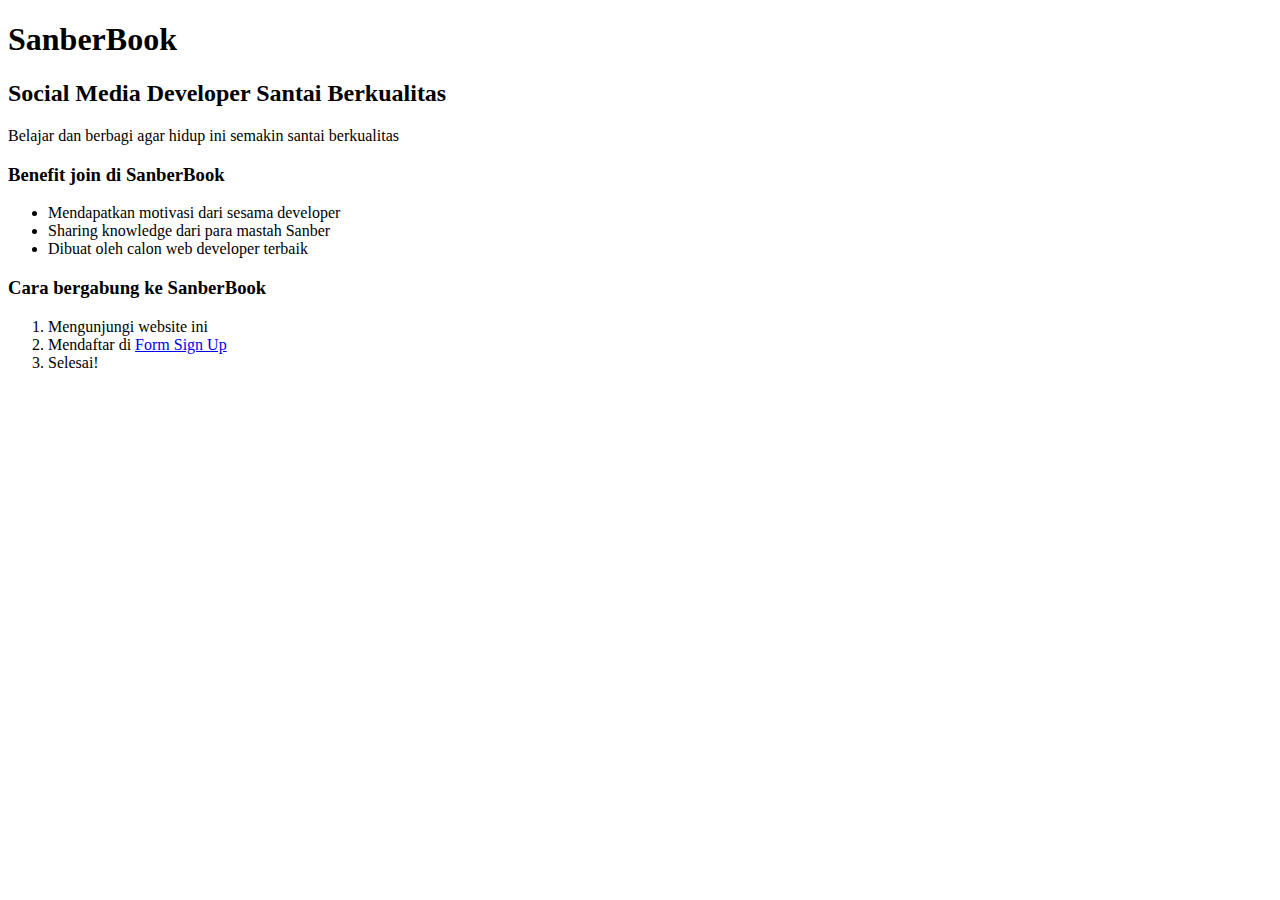
<file: week1/01-HTML Challenge/index.html>
<!DOCTYPE html>
<html lang="en">
<head>
    <meta charset="UTF-8">
    <meta name="viewport" content="width=device-width, initial-scale=1.0">
    <title>Week 1 | HTML Challenge</title>
</head>
<body>
    <h1>SanberBook</h1>
    <h2>Social Media Developer Santai Berkualitas</h2>
    <p>Belajar dan berbagi agar hidup ini semakin santai berkualitas</p>
    <h3>Benefit join di SanberBook</h3>
    <ul>
        <li>Mendapatkan motivasi dari sesama developer</li>
        <li>Sharing knowledge dari para mastah Sanber</li>
        <li>Dibuat oleh calon web developer terbaik</li>
    </ul>

    <h3>Cara bergabung ke SanberBook</h3>
    <ol>
        <li>Mengunjungi website ini</li>
        <li>Mendaftar di <a href="form.html">Form Sign Up</a></li>
        <li>Selesai!</li>
    </ol>
</body>
</html>
</file>
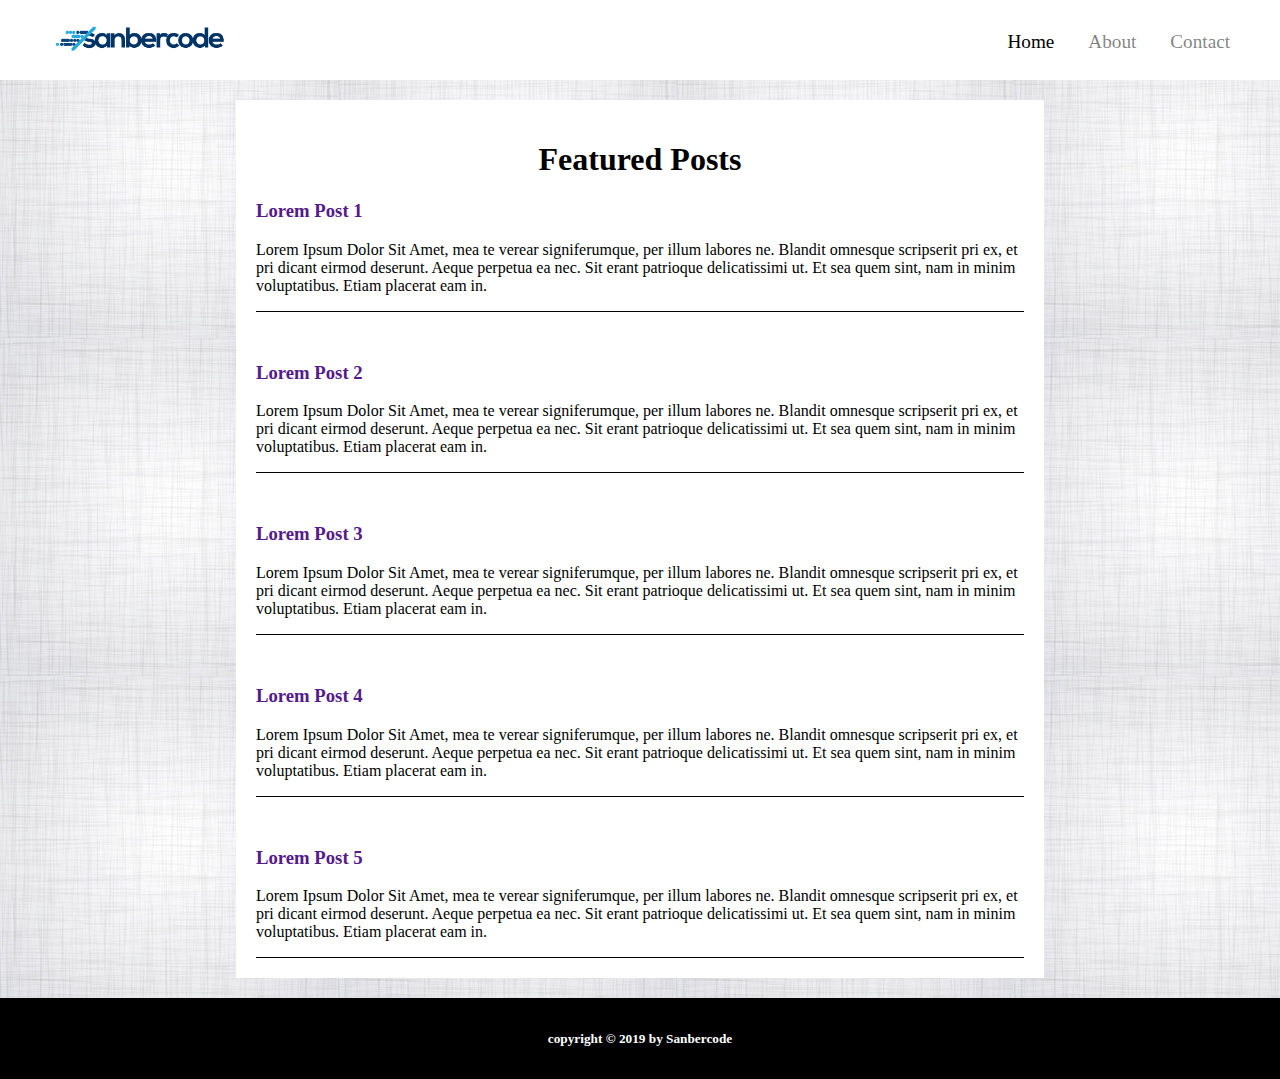
<file: week1/02-CSS Challenge/index.html>
<!DOCTYPE html>
  <head>
    <link href="public/css/style.css" rel="stylesheet" />
    <link href="https://fonts.googleapis.com/css?family=Slabo+27px" rel="stylesheet">
  </head>
  <body>
    <header>
      <img id="logo" src="public/img/logo.png" width="200px" />
      <nav>
        <ul>
          <a href="#"><li class="active">Home</li></a>
          <a href="#"><li>About</li></a>
          <a href="#"><li>Contact</li></a>
        </ul>
      </nav>
    </header>
    <section>
      <h1>Featured Posts</h1>
      <div id="article-list">
        <article>
          <a href=""><h3>Lorem Post 1</h3></a>
          <p>
            Lorem Ipsum Dolor Sit Amet, mea te verear signiferumque, per illum labores ne. Blandit omnesque scripserit pri ex, et pri dicant eirmod deserunt. Aeque perpetua ea nec. Sit erant patrioque delicatissimi ut. Et sea quem sint, nam in minim voluptatibus. Etiam placerat eam in.
          </p>
        </article>
        <article>
          <a href=""><h3>Lorem Post 2</h3></a>
          <p>
            Lorem Ipsum Dolor Sit Amet, mea te verear signiferumque, per illum labores ne. Blandit omnesque scripserit pri ex, et pri dicant eirmod deserunt. Aeque perpetua ea nec. Sit erant patrioque delicatissimi ut. Et sea quem sint, nam in minim voluptatibus. Etiam placerat eam in.
          </p>
        </article>
        <article>
          <a href=""><h3>Lorem Post 3</h3></a>
          <p>
            Lorem Ipsum Dolor Sit Amet, mea te verear signiferumque, per illum labores ne. Blandit omnesque scripserit pri ex, et pri dicant eirmod deserunt. Aeque perpetua ea nec. Sit erant patrioque delicatissimi ut. Et sea quem sint, nam in minim voluptatibus. Etiam placerat eam in.
          </p>
        </article>
        <article>
          <a href=""><h3>Lorem Post 4</h3></a>
          <p>
            Lorem Ipsum Dolor Sit Amet, mea te verear signiferumque, per illum labores ne. Blandit omnesque scripserit pri ex, et pri dicant eirmod deserunt. Aeque perpetua ea nec. Sit erant patrioque delicatissimi ut. Et sea quem sint, nam in minim voluptatibus. Etiam placerat eam in.
          </p>
        </article>
        <article>
          <a href=""><h3>Lorem Post 5</h3></a>
          <p>
            Lorem Ipsum Dolor Sit Amet, mea te verear signiferumque, per illum labores ne. Blandit omnesque scripserit pri ex, et pri dicant eirmod deserunt. Aeque perpetua ea nec. Sit erant patrioque delicatissimi ut. Et sea quem sint, nam in minim voluptatibus. Etiam placerat eam in.
          </p>
        </article>
      </div>
    </section>
    <footer>
      <h5>copyright &copy; 2019 by Sanbercode</h5>
    </footer>
  </body>
</html>
</file>
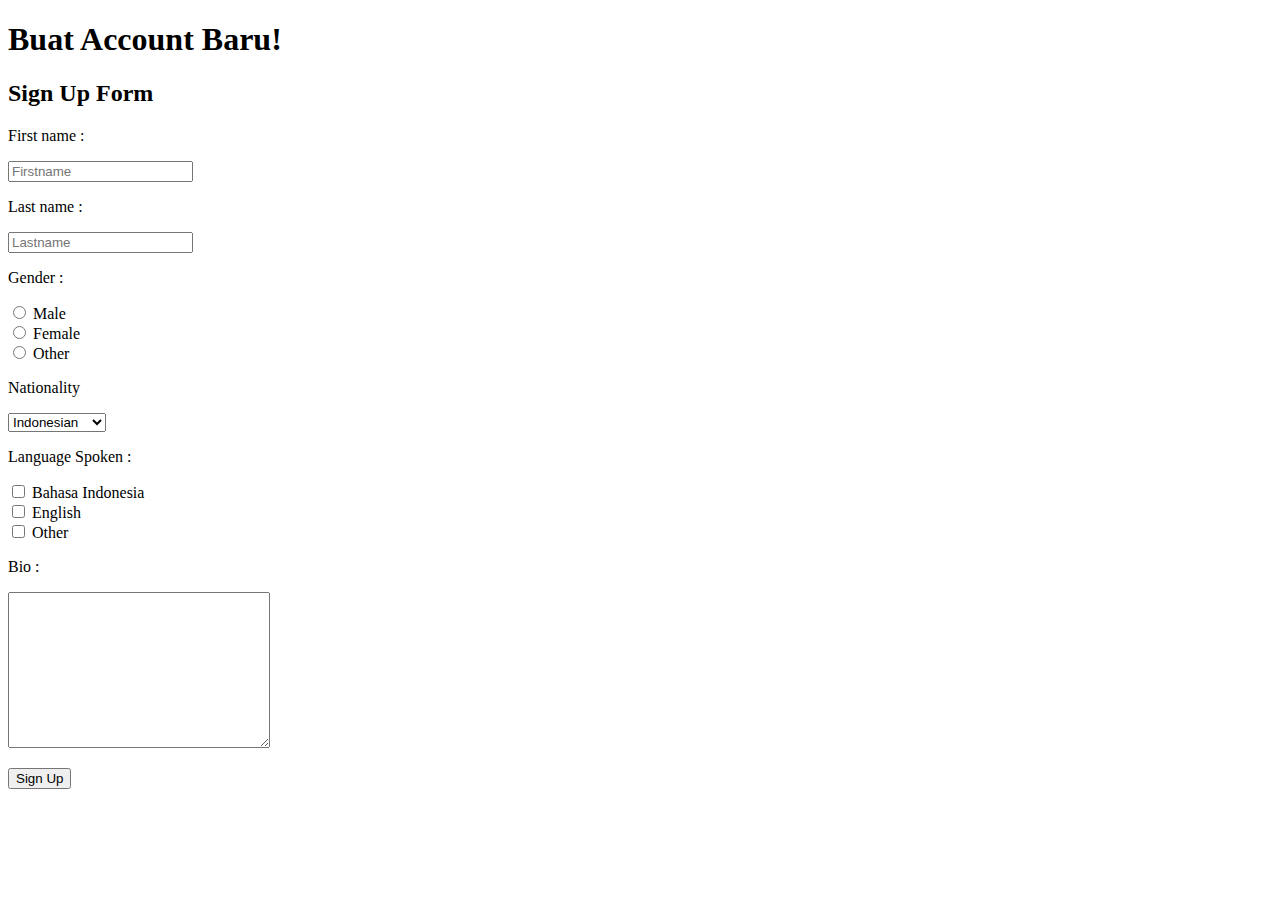
<file: week1/01-HTML Challenge/form.html>
<!DOCTYPE html>
<html lang="en">
<head>
    <meta charset="UTF-8">
    <meta name="viewport" content="width=device-width, initial-scale=1.0">
    <title>Week 1 | HTML Challenge</title>
</head>
<body>
    <h1>Buat Account Baru!</h1>
    <h2>Sign Up Form</h2>

    <form action="welcome.html" method="get">

        <p><label for="firstname">First name : </label></p>
        <p><input type="text" name="firstname" placeholder="Firstname" required></p>
        

        <p><label for="lastname">Last name : </label></p> 
        <p><input type="text" name="lastname" placeholder="Lastname" required></p>

        <p>Gender : </p>
        <input type="radio" name="gender" id="male" value="male">
        <label for="male">Male</label><br>
        <input type="radio" name="gender" id="female" value="female">
        <label for="female">Female</label><br>
        <input type="radio" name="gender" id="other" value="other">
        <label for="other">Other</label>
        <p></p>

        <p>Nationality</p>
        <select name="nationality">
            <option value="Indonesian">Indonesian</option>
            <option value="Malaysian">Malaysian</option>
            <option value="Singaporean">Singaporean</option>
            <option value="Australian">Australian</option>
        </select>
        <p></p>

        <p>Language Spoken : </p>
        <input type="checkbox" name="language1" value="id" id="language1">
        <label for="language1">Bahasa Indonesia</label><br>
        <input type="checkbox" name="language2" value="en" id="language2">
        <label for="language2">English</label><br>
        <input type="checkbox" name="language3" value="other" id="language3">
        <label for="language3">Other</label>
        <p></p>

        <p>Bio : </p>
        <textarea name="bio" cols="30" rows="10"></textarea>
        <p></p>

        <button type="submit">Sign Up</button>

    </form>

</body>
</html>
</file>
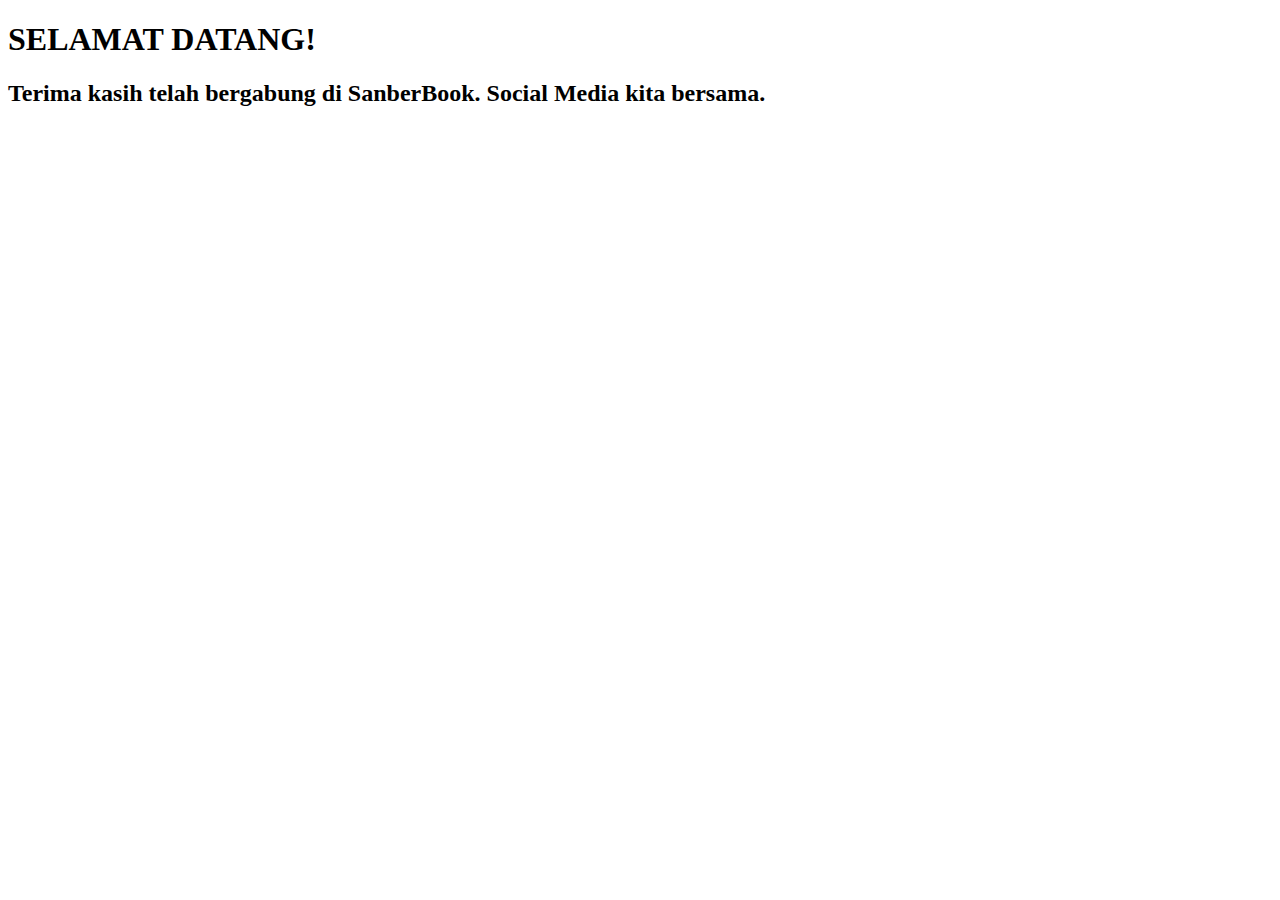
<file: week1/01-HTML Challenge/welcome.html>
<!DOCTYPE html>
<html lang="en">
<head>
    <meta charset="UTF-8">
    <meta name="viewport" content="width=device-width, initial-scale=1.0">
    <title>Week 1 | HTML Challenge</title>
</head>
<body>
    <h1>SELAMAT DATANG!</h1>
    <h2>Terima kasih telah bergabung di SanberBook. Social Media kita bersama.</h2>
</body>
</html>
</file>
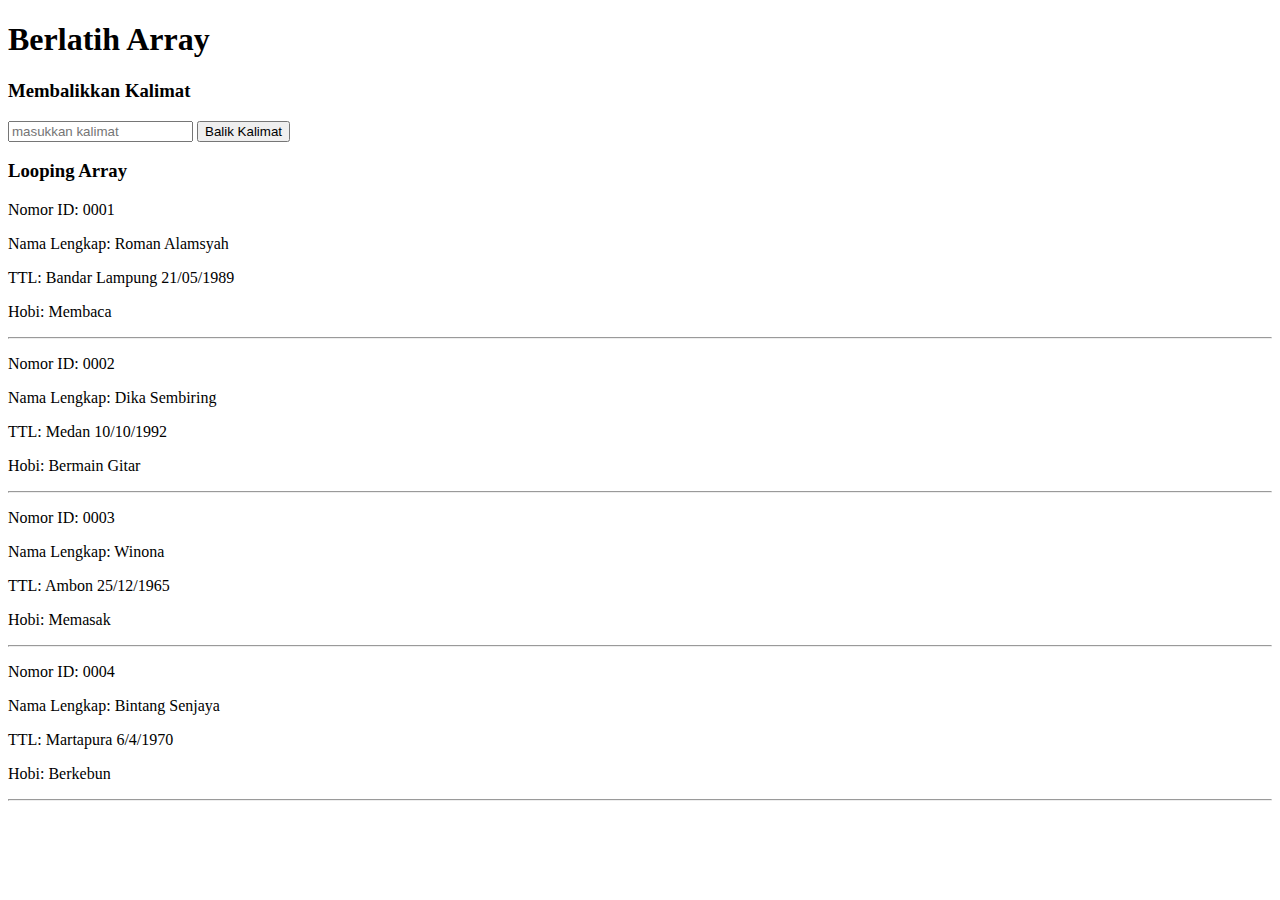
<file: week1/04-Javascript Challenge/array.html>
<!DOCTYPE html>
<html lang="en">
<head>
    <meta charset="UTF-8">
    <meta name="viewport" content="width=device-width, initial-scale=1.0">
    <meta http-equiv="X-UA-Compatible" content="ie=edge">
    <title>Array</title>
</head>
<body>

    <h1>Berlatih Array</h1>

    <h3>Membalikkan Kalimat</h3>
    <form action="#" id="balikString">
        <input type="text" id="word" placeholder="masukkan kalimat">
        <input type="submit" value="Balik Kalimat">
    </form>
    <div id="jawaban1" style="margin-top: 10px"></div>
    
    <h3>Looping Array</h3>
    <div id="jawaban2"></div>


    <script>
        /* 
            SOAL NO. 1 Balik Kalimat 
            Tipe data String dapat dilihat sebagai tipe data array. Kita dapat mengakses karakter-karakter pada sebuah string seperti mengakses elemen pada array.
            Buatlah sebuah fungsi dengan nama balikString(). Fungsi ini akan menerima argumen sebuah string dan mengembalikan kebalikannya.
            
            Catatan: TIDAK Boleh menggunakan reverse, wajib dengan looping!

            Contoh: 
            balikString("abduh coding") 
            akan memberikan output: "gnidoc hudba"

            Hint: Gunakan properti length dari string untuk mencari tahu panjang string
        */
        // Code Kamu di sini
        function balikString(word){
            let reverseString = ''  
            for(var i = word.length-1; i >= 0; i--){
                reverseString += word[i]
            }
            return reverseString
        }
        
        // Driver Code, jangan diganggu!
        var formBalikString = document.getElementById("balikString")
        formBalikString.addEventListener("submit", function(e) {
            e.preventDefault()
            var word = document.getElementById("word").value
            var reverseWord = balikString(word)

            document.getElementById("jawaban1").innerHTML = reverseWord
        })

        
        
        /* 
            SOAL NO. 2 LOOPING PADA ARRAY
            Buatlah sebuah fungsi dengan nama dataHandling() dengan sebuah parameter untuk menerima argumen. Argumen yang akan diterima adalah sebuah array yang berisi beberapa array sejumlah n. Contoh input dapat dilihat dibawah:

            var input = [
                ["0001", "Roman Alamsyah", "Bandar Lampung", "21/05/1989", "Membaca"],
                ["0002", "Dika Sembiring", "Medan", "10/10/1992", "Bermain Gitar"],
                ["0003", "Winona", "Ambon", "25/12/1965", "Memasak"],
                ["0004", "Bintang Senjaya", "Martapura", "6/4/1970", "Berkebun"]
            ]

            Tugas kamu adalah mengimplementasikan fungsi dataHandling agar dapat menampilkan data-data pada dari argumen seperti di bawah ini:

            Nomor ID:  0001
            Nama Lengkap:  Roman Alamsyah
            TTL:  Bandar Lampung 21/05/1989
            Hobi:  Membaca

            Nomor ID:  0002
            Nama Lengkap:  Dika Sembiring
            TTL:  Medan 10/10/1992
            Hobi:  Bermain Gitar

            Nomor ID:  0003
            Nama Lengkap:  Winona
            TTL:  Ambon 25/12/1965
            Hobi:  Memasak

            Nomor ID:  0004
            Nama Lengkap:  Bintang Senjaya
            TTL:  Martapura 6/4/1970
            Hobi:  Berkebun

        */

        var input = [
                ["0001", "Roman Alamsyah", "Bandar Lampung", "21/05/1989", "Membaca"],
                ["0002", "Dika Sembiring", "Medan", "10/10/1992", "Bermain Gitar"],
                ["0003", "Winona", "Ambon", "25/12/1965", "Memasak"],
                ["0004", "Bintang Senjaya", "Martapura", "6/4/1970", "Berkebun"]
            ]
        
        // Code kamu di sini, lakukan looping terhadap input di atas
        function dataHandling(data){
            let result = ''
            for (let i = 0; i < data.length; i++) {
                result += `
                <p> Nomor ID:  ${data[i][0]}</p>
                <p> Nama Lengkap:  ${data[i][1]}</p>
                <p> TTL:  ${data[i][2]} ${data[i][3]}</p>
                <p> Hobi:  ${data[i][4]}</p>
                <p></p>
                <hr>
                `
            }
            return result
        }

        
        var jawaban2 = dataHandling(input)// =  Isikan outputnya di sini

        document.getElementById("jawaban2").innerHTML = jawaban2  

    </script>
    
</body>
</html>
</file>
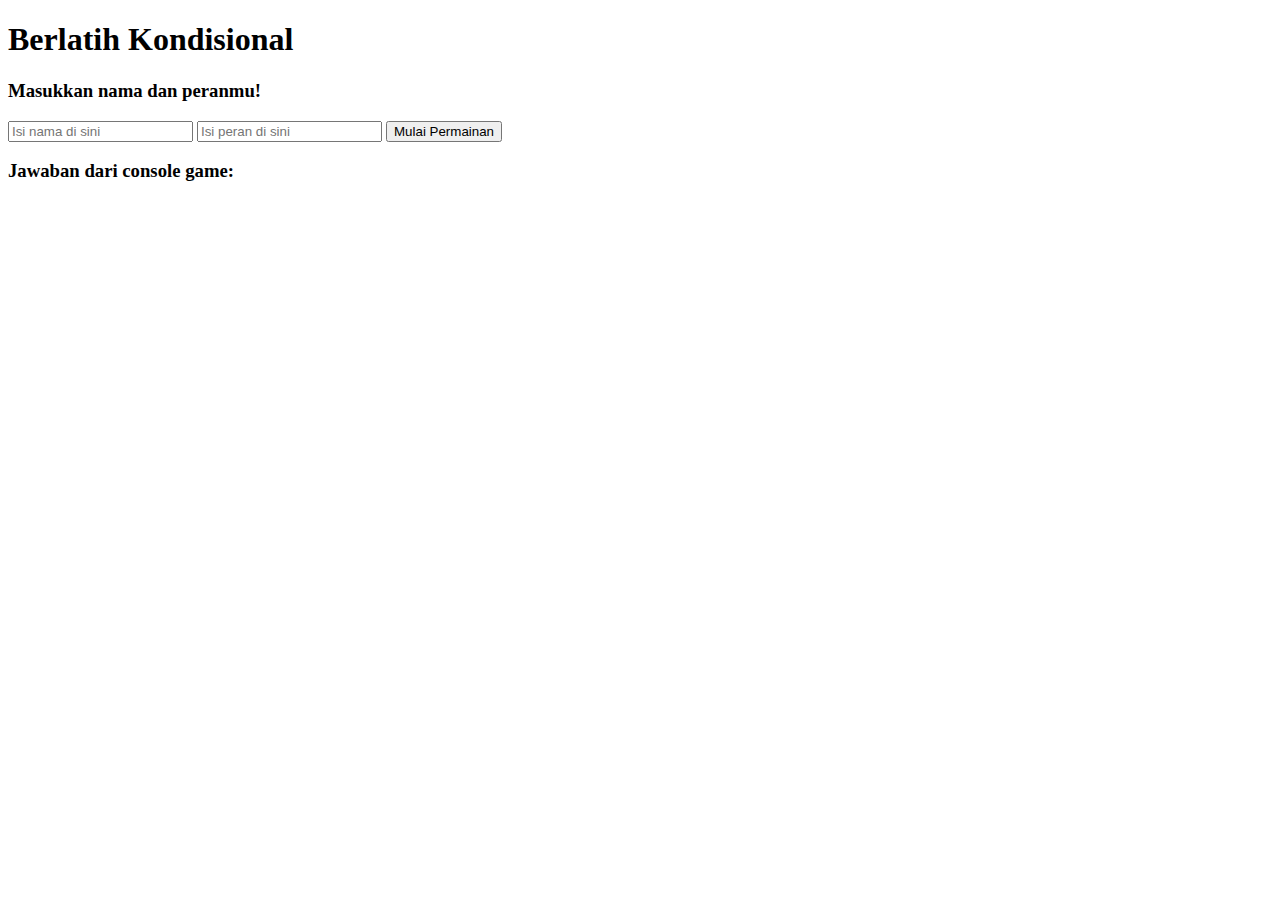
<file: week1/04-Javascript Challenge/conditional.html>
<!DOCTYPE html>
<html lang="en">
<head>
    <meta charset="UTF-8">
    <meta name="viewport" content="width=device-width, initial-scale=1.0">
    <meta http-equiv="X-UA-Compatible" content="ie=edge">
    <title>Conditional HTML</title>
</head>
<body>
    <h1>Berlatih Kondisional</h1>
    
    <h3>Masukkan nama dan peranmu!</h3>
    <form action="#" id="formConditional">
        <input type="text" id="name" placeholder="Isi nama di sini">
        <input type="text" id="role" placeholder="Isi peran di sini">
        <input type="submit" value="Mulai Permainan">
    </form>

    <h3>Jawaban dari console game: </h3>
    <div id="jawaban">

    </div>
</body>

<script>

    var form = document.getElementById("formConditional")
    var jawaban = document.getElementById("jawaban")

    form.addEventListener("submit", function(e) {
        e.preventDefault()

        /* 
            ATURAN PERMAINAN 
            // Output untuk Input nama = '' dan peran = ''
            // => "Nama harus diisi!"
    
            //Output untuk Input nama = 'Mikael' dan peran = ''
            // => "Halo Mikael, Pilih peranmu untuk memulai game!"
    
            //Output untuk Input nama = 'Nina' dan peran 'Penyihir'
            // => "Selamat datang di Dunia Werewolf, Nina"
            // => "Halo Penyihir Nina, kamu dapat melihat siapa yang menjadi Werewolf!"
    
            //Output untuk Input nama = 'Danu' dan peran 'Werewolf'
            // => "Selamat datang di Dunia Werewolf, Danu"
            // "Halo Werewolf Danu, kamu dapat memilih siapa untuk dimakan malam ini!"
    
            //Output untuk Input nama = 'Zero' dan peran 'Rakjel'
            // => "Selamat datang di Dunia Werewolf, Zero"
            // => "Halo Rakjel Zero, Kamu menjadi rakyat jelata "
    
            PETUNJUK MENGERJAKAN
            1. Buat Kondisional agar output dari konsol sesuai yang diharapkan
            2. masukkan lah jawaban dari kondisi yang diberikan oleh User ke dalam variabel jawabanKonsol
        */

        // Tuliskan Code kamu di sini
        var name = document.getElementById("name").value
        var role = document.getElementById("role").value       
        // buatlah kondisional berdasarkan dua variabel di atas yaitu name dan role, ketentuannya dapat dibaca di atas
        let check = ''
        if(name === '' && role === '')
            check = "Nama harus diisi!"
        else if(name != ''){
            if(role === '')
                check = `Halo ${name}, Pilih peranmu untuk memulai game!`
            else{
                check = `Selamat datang di Dunia Werewolf, ${name} <br>`;
                if(role === 'Penyihir')
                    check += `Halo Penyihir ${name}, kamu dapat melihat siapa yang menjadi Werewolf!`
                else if(role === 'Werewolf')
                    check += `Halo Werewolf ${name}, kamu dapat memilih siapa untuk dimakan malam ini!`
                else if(role === 'Rakjel')
                    check += `Halo Rakjel ${name}, Kamu menjadi rakyat jelata`
                else
                    check += 'Pilih peranmu yang sesuai untuk memulai game!'
            }
        }

        var jawabanKonsol = check// = jawaban dari kondisional di-assign di sini
        // Code Sampai sini

        jawaban.innerHTML = jawabanKonsol
    })
        

</script>
</html>
</file>
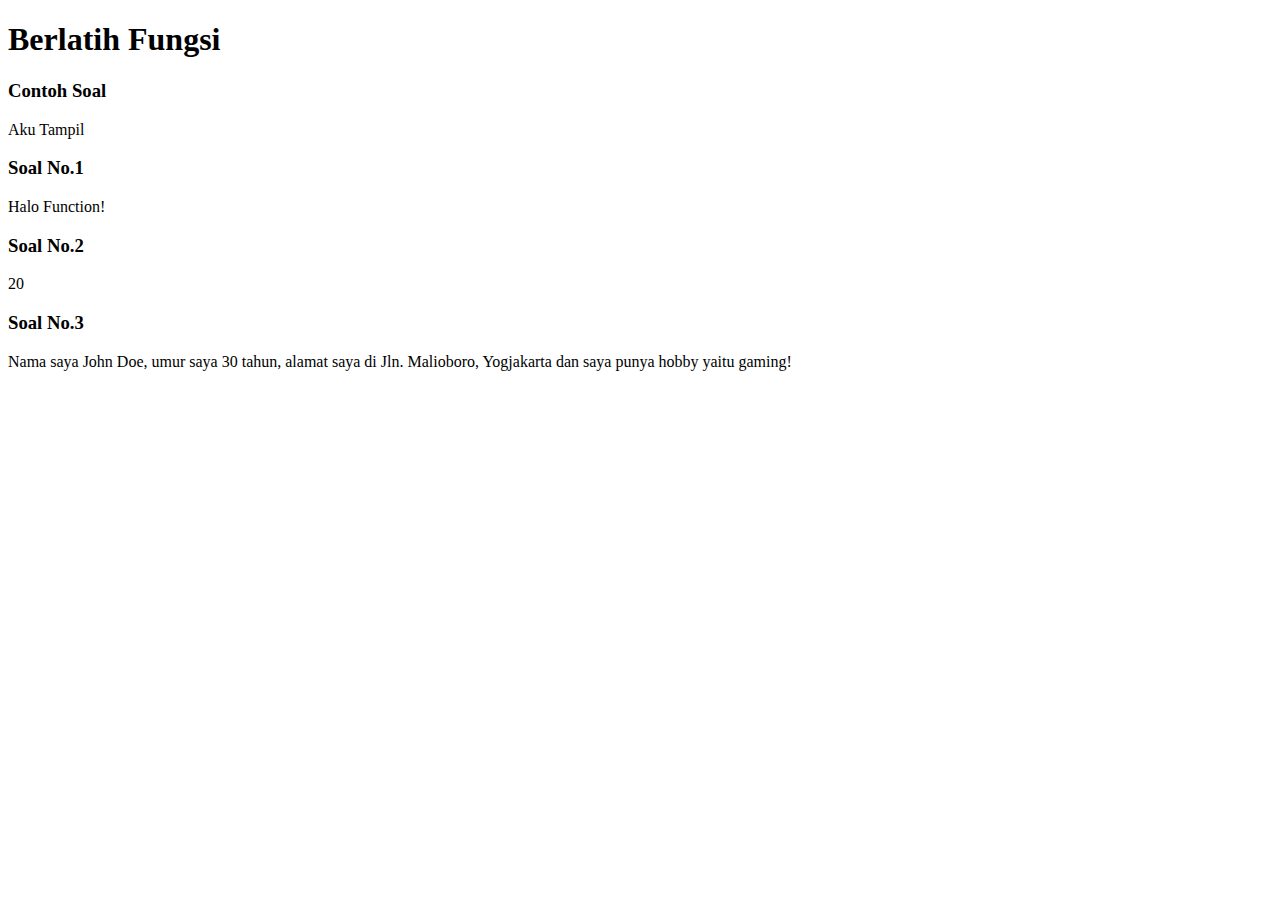
<file: week1/04-Javascript Challenge/function.html>
<!DOCTYPE html>
<html lang="en">
<head>
    <meta charset="UTF-8">
    <meta name="viewport" content="width=device-width, initial-scale=1.0">
    <meta http-equiv="X-UA-Compatible" content="ie=edge">
    <title>Function</title>
</head>
<body>
    <h1>Berlatih Fungsi</h1>

    <h3>Contoh Soal</h3>
    <div id="contohJawaban">

    </div>

    <h3>Soal No.1</h3>
    <div id="jawaban1">

    </div>

    <h3>Soal No.2</h3>
    <div id="jawaban2">

    </div>

    <h3>Soal No.3</h3>
    <div id="jawaban3">

    </div>

    <script>

        // CONTOH
        // Kamu diminta untuk membuat fungsi bernama tampilkan() untuk menampilkan "Aku Tampil" pada halaman html. 

        // Jawaban CONTOH
        function tampilkan() {
            document.getElementById("contohJawaban").innerHTML = "Aku Tampil"
        }

        //Jalankan function 
        tampilkan()

        // Soal No. 1 Fungsi Teriak
        /* 
            Buatlah sebuah fungsi bernama teriak(), yang mengembalikan nilai berupa "Halo Function!", yang kemudian akan ditampilkan di halaman html.
            Tampilkan dengan cara document.getElementById("jawaban1").innerHTML seperti di CONTOH.
        */

        
        function teriak() {
            // Tulis Code mulai di sini
            document.getElementById("jawaban1").innerHTML = "Halo Function!"
            // Tampilkan dengan cara document.getElementById("jawaban1").innerHTML seperti di CONTOH.
        }
        
        // Jalankan function teriak
        teriak()

        // Soal No. 2 Fungsi Kalikan
        /* 
            Buatlah sebuah fungsi bernama kalikan(), yang mengembalikan nilai berupa hasil kali dari dua parameter yang dikirim.
            CONTOH OUTPUT: 
            kalikan(5, 4) akan memberikan output 20
            Tampilkan jawaban dengan cara document.getElementById("jawaban2").innerHTML seperti di CONTOH
        */

        
        function kalikan(num1, num2) {
            // Code kamu mulai dari sini
            let result = num1 * num2
            document.getElementById("jawaban2").innerHTML = result
            // Tampilkan jawaban dengan cara document.getElementById("jawaban2").innerHTML seperti di CONTOH
        }
        


        // Jalankan function kalikan
        kalikan(5, 4)

        // Soal No. 3 Fungsi buatKalimat
        /* 
            Buatlah sebuah fungsi bernama buatKalimat(), yang akan memproses seluruh parameter yang diinput menjadi satu kalimat berikut: "Nama saya [Name], umur saya [Age] tahun, alamat saya di [Address], dan saya punya hobby yaitu [hobby]!"

            CONTOH: 
            var name = "Agus";
            var age = 30;
            var address = "Jln. Malioboro, Yogjakarta";
            var hobby = "gaming";

            var kalimatBaru = buatKalimat(name,age,address,hobby);
            Akan menampilkan : 
            "Nama saya Agus, umur saya 30 tahun, alamat saya di Jln. Malioboro, Yogjakarta, dan saya punya hobby yaitu gaming!"
            Tampilkan dengan cara document.getElementById("jawaban3").innerHTML seperti di CONTOH
        */
    
        function buatKalimat(nama, umur, alamat, hobi) {
            // Code kamu mulai dari sini
            document.getElementById("jawaban3").innerHTML = `Nama saya ${nama}, umur saya ${umur} tahun, alamat saya di ${alamat} dan saya punya hobby yaitu ${hobby}!`
            // Tampilkan dengan cara document.getElementById("jawaban3").innerHTML seperti di CONTOH.
        }


        // Jalankan function buatKalimat
        var name = "John Doe";
        var age = 30;
        var address = "Jln. Malioboro, Yogjakarta";
        var hobby = "gaming";
        buatKalimat(name, age, address, hobby);
    </script>
</body>


</html>
</file>
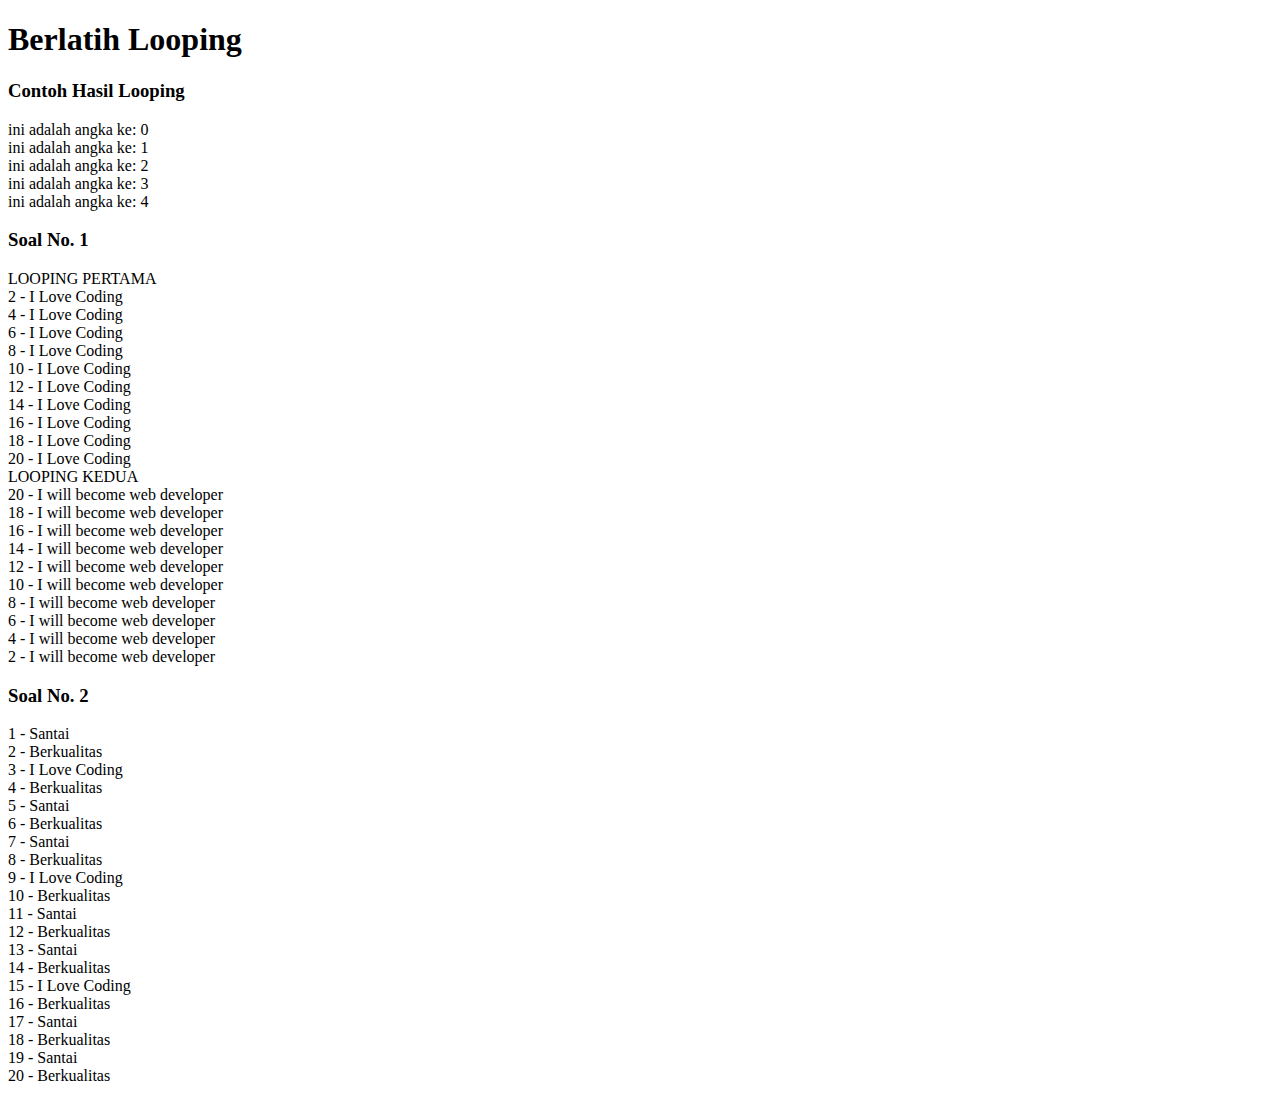
<file: week1/04-Javascript Challenge/looping.html>
<!DOCTYPE html>
<html lang="en">
<head>
    <meta charset="UTF-8">
    <meta name="viewport" content="width=device-width, initial-scale=1.0">
    <meta http-equiv="X-UA-Compatible" content="ie=edge">
    <title>Looping</title>

</head>
<body>
    <h1>Berlatih Looping</h1>
    <h3>Contoh Hasil Looping</h3>
    <div id="example">

    </div>
    <h3>Soal No. 1</h3>
    <div id="jawaban1">

    </div>
    <h3>Soal No. 2</h3>
    <div id="jawaban2"></div>


    <script>
        // Contoh untuk melakukan looping dengan for
        var jawabanContoh = ""
        for (var i = 0; i < 5; i++) {
            jawabanContoh += "ini adalah angka ke: " + [i] + "<br>"
        }
        
        // Driver Code
        document.getElementById("example").innerHTML = jawabanContoh
    
    
        // Soal No. 1 Looping menggunakan While
        /* 
            Pada tugas ini kamu diminta untuk melakukan looping dalam JavaScript dengan menggunakan syntax while. Untuk membuat tantangan ini lebih menarik, kamu juga diminta untuk membuat suatu looping yang menghitung maju dan menghitung mundur. Jangan lupa tampilkan di console juga judul 'LOOPING PERTAMA' dan 'LOOPING KEDUA'." 
    
            OUTPUT :
    
            LOOPING PERTAMA
            2 - I love coding
            4 - I love coding
            6 - I love coding
            8 - I love coding
            10 - I love coding
            12 - I love coding
            14 - I love coding
            16 - I love coding
            18 - I love coding
            20 - I love coding
            LOOPING KEDUA
            20 - I will become web developer
            18 - I will become web developer                                                                              
            16 - I will become web developer
            14 - I will become web developer
            12 - I will become web developer
            10 - I will become web developer
            8 - I will become web developer
            6 - I will become web developer
            4 - I will become web developer
            2 - I will become web developer
        */
        var jawaban1 = ""
        // Code kamu di sini, lakukan looping dengan while
        i = 2
        let turn = false
        do{
            if(i < 22 && !turn){
                if(i===2){
                    jawaban1 += 'LOOPING PERTAMA<br>'
                    console.log('LOOPING PERTAMA')
                }
                jawaban1 += `${i} - I Love Coding<br>`
                console.log(`${i} - I Love Coding<br>`)
                i+=2
            }
            else{
                i-=2
                turn = true;

                if(i===20){
                    jawaban1 += 'LOOPING KEDUA<br>'
                    console.log('LOOPING KEDUA')
                }
                jawaban1 += `${i} - I will become web developer<br>`
                console.log(`${i} - I will become web developer<br>`)
            }
        } while(i > 2)
    
        // Driver Code, Jangan diganggu !
        document.getElementById("jawaban1").innerHTML = jawaban1
    
        // Soal No. 2
        /* 
            Pada tugas ini kamu diminta untuk melakukan looping dalam JavaScript dengan menggunakan syntax for. Untuk membuat tantangan ini lebih menarik, kamu juga diminta untuk memenuhi syarat tertentu yaitu: 
    
            SYARAT: 
            A. Jika angka ganjil maka tampilkan Santai
            B. Jika angka genap maka tampilkan Berkualitas
            C. Jika angka yang sedang ditampilkan adalah kelipatan 3 DAN angka ganjil maka tampilkan I Love Coding. 
    
            OUTPUT 
            1 - Santai
            2 - Berkualitas
            3 - I Love Coding 
            4 - Berkualitas
            5 - Santai
            6 - Berkualitas
            7 - Santai
            8 - Berkualitas
            9 - I Love Coding
            10 - Berkualitas
            11 - Santai
            12 - Berkualitas
            13 - Santai
            14 - Berkualitas
            15 - I Love Coding
            16 - Berkualitas
            17 - Santai
            18 - Berkualitas
            19 - Santai
            20 - Berkualitas
        */      
    
        var jawaban2 = ""
        // Code kamu di sini, lakukan looping dengan syntax for

        function cekGanjil(num){
            return num % 2 === 1 ? true : false
        }

        function cekGenap(num){
            return num % 2 === 0 ? true : false
        }

        function cekKelipatan3(num){
            return num % 3 === 0 ? true : false
        }
        
        for(i = 1; i <= 20; i++){
            if(cekGanjil(i)){
                if(!cekKelipatan3(i))
                    jawaban2 += `${i} - Santai<br>`
                else
                    jawaban2 += `${i} - I Love Coding<br>`
            }
            else if(cekGenap(i))
                jawaban2 += `${i} - Berkualitas<br>`
        }
    
        document.getElementById("jawaban2").innerHTML = jawaban2
    
    </script>
</body>

</html>
</file>
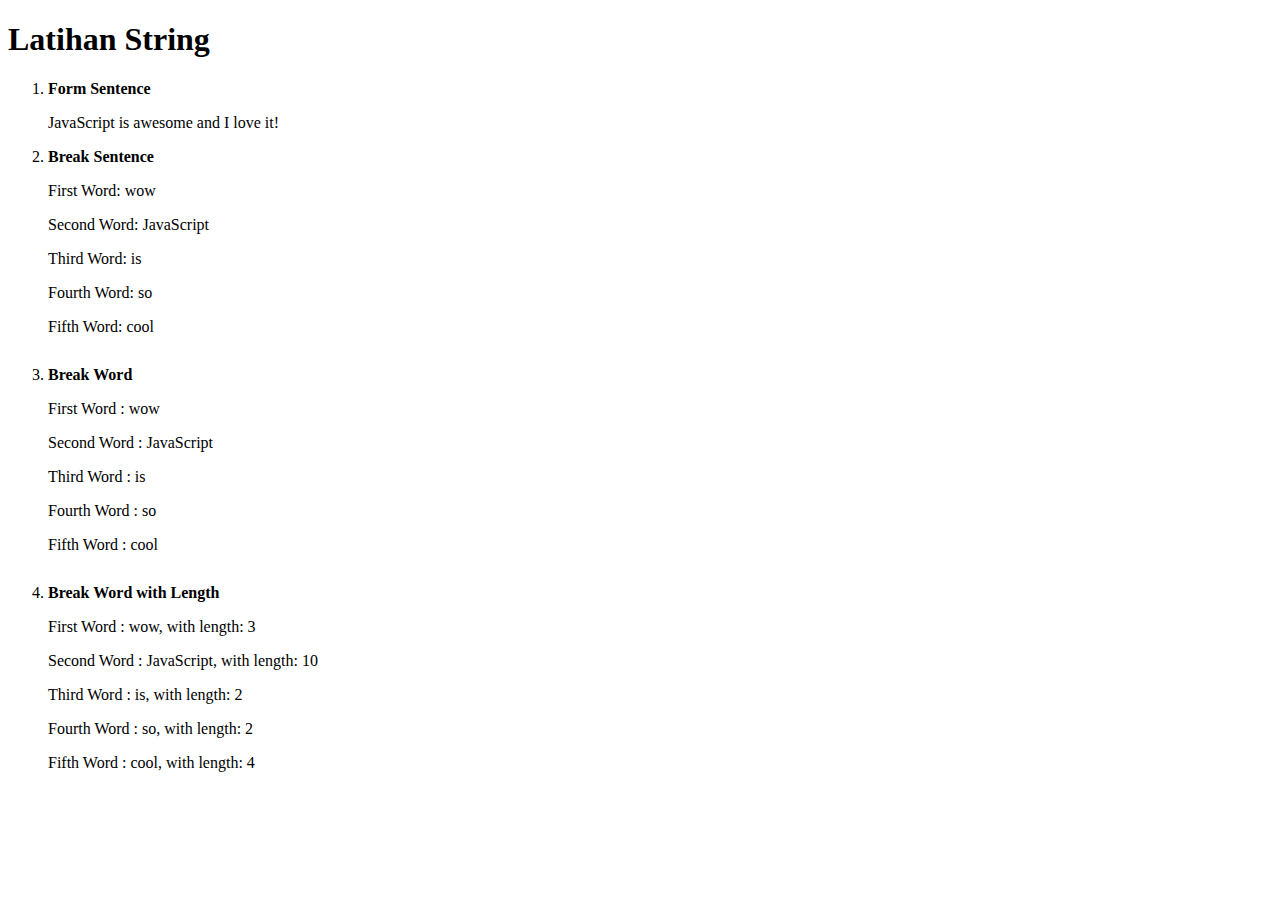
<file: week1/04-Javascript Challenge/string.html>
<!DOCTYPE html>

<html lang="en">
    <head>
        <meta charset="UTF-8">
        <meta name="viewport" content="width=device-width, initial-scale=1.0">
        <meta http-equiv="X-UA-Compatible" content="ie=edge">
        <title>String Exercises</title>
        <style>
            li {
                margin-bottom: 30px;
            }

            label {
                font-weight: bold;
            }

        
        </style>
    </head>
    <body>
        <h1>Latihan String</h1>
        <ol>
            
            <li  style="margin-bottom: 10px;">
                <label for="formSentence"> Form Sentence</label>
                <p id="formSentence"></p>
            </li>
            <li>
                <label for="breakSentence" >Break Sentence</label>
                <p id="firstWord"></p> 
                <p id="secondWord"></p> 
                <p id="thirdWord"></p> 
                <p id="fourthWord"></p> 
                <p id="fifthWord"></p> 
            </li>
            <li id="breakWord">
                <label for="breakWord" >Break Word</label>
                <p id="firstWord3"></p> 
                <p id="secondWord3"></p> 
                <p id="thirdWord3"></p> 
                <p id="fourthWord3"></p> 
                <p id="fifthWord3"></p> 
            </li>
            <li id="breakWordWithLength">
                <label for="breakWordWithLength">Break Word with Length</label>
                <p id="firstWord4"></p> 
                <p id="secondWord4"></p> 
                <p id="thirdWord4"></p> 
                <p id="fourthWord4"></p> 
                <p id="fifthWord4"></p>  
            </li>
        </ol>

        <script>
            // Soal No. 1 Menggabungkan string
            var word = 'JavaScript';
            var second = 'is';
            var third = 'awesome';
            var fourth = 'and';
            var fifth = 'I';
            var sixth = 'love';
            var seventh = 'it!';

            // Buatlah agar kata-kata di atas menjadi kalimat dalam variabel string dengan nama sentence
            var sentence = [word , second , third , fourth , fifth , sixth, seventh].join(' ') //Edit variabel ini sehingga outputnya "Javascript is awesome and I love it!"

            // dari sini code jangan diganggu
            document.getElementById("formSentence").innerHTML = sentence
            // sampai sini code jangan diganggu

            // Soal No. 2 Memecah string dengan mengakses karakter berdasarkan indexnya
            var kalimat = 'wow JavaScript is so cool';
            var contohKataPertama = kalimat[0] + kalimat[1] + kalimat[2]; // ini contohnya
            var kataKedua = kalimat[4] + kalimat[5] + kalimat[6] + kalimat[7] + kalimat[8] + kalimat[9] + kalimat[10] + kalimat[11] + kalimat[12] + kalimat[13]  // = Tambahkan sendiri di sini!
            var kataKetiga = kalimat[15] + kalimat[16] // = Tambahkan sendiri di sini!
            var kataKeempat = kalimat[18] + kalimat[19] // = Tambahkan sendiri di sini!
            var kataKelima = kalimat[21] + kalimat[22] + kalimat[23] + kalimat[24]// = Tambahkan sendiri di sini!

            // -- Dari sini code jangan diganggu!
            document.getElementById("firstWord").innerHTML = "First Word: " + contohKataPertama 
            document.getElementById("secondWord").innerHTML = "Second Word: " + kataKedua
            document.getElementById("thirdWord").innerHTML = "Third Word: " + kataKetiga
            document.getElementById("fourthWord").innerHTML = "Fourth Word: " + kataKeempat
            document.getElementById("fifthWord").innerHTML = "Fifth Word: " + kataKelima
            // -- sampai sini code jangan diganggu

            // Soal No. 3  Mengambil sebagian dari string dengan metode substring
            var kalimat3 = 'wow JavaScript is so cool';
            var contohKataPertama3 = kalimat3.substring(0, 3);
            var kataKedua3 = kalimat3.substring(4,14)// = Tambahkan sendiri di sini!
            var kataKetiga3 = kalimat3.substring(15,17) // = Tambahkan sendiri di sini!
            var kataKeempat3 = kalimat3.substring(18,20) // = Tambahkan sendiri di sini!
            var kataKelima3 = kalimat3.substring(21,25) // = Tambahkan sendiri di sini!

            // -- Dari sini jangan diganggu!
            document.getElementById("firstWord3").innerHTML = "First Word : " + contohKataPertama3 
            document.getElementById("secondWord3").innerHTML = "Second Word : " + kataKedua3
            document.getElementById("thirdWord3").innerHTML = "Third Word : " + kataKetiga3
            document.getElementById("fourthWord3").innerHTML = "Fourth Word : " + kataKeempat3
            document.getElementById("fifthWord3").innerHTML = "Fifth Word : " + kataKelima3
            // -- sampai sini jangan diganggu

            // Soal No. 4
            var kalimat4 = 'wow JavaScript is so cool';
            var contohKataPertama4 = kalimat4.substring(0, 3);
            var kataKedua4 = kalimat4.substring(4,14) // = Tambahkan sendiri di sini!
            var kataKetiga4 = kalimat4.substring(15,17) // = Tambahkan sendiri di sini!
            var kataKeempat4 = kalimat4.substring(18,20) // = Tambahkan sendiri di sini!
            var kataKelima4 = kalimat4.substring(21,25) // = Tambahkan sendiri di sini!

            var panjangKataPertama4 = contohKataPertama4.length; // output nya panjang string "wow" adalah 3
            // Buat variabel baru di sini untuk mendapatkan panjang dari kata selanjutnya : panjangKataKedua4, panjangKataKetiga4, panjangKataKeempat4, panjangKataKelima4
            var panjangKataKedua4 = kataKedua4.length;
            var panjangKataKetiga4 = kataKetiga4.length;
            var panjangKataKeempat4 = kataKeempat4.length;
            var panjangKataKelima4 = kataKelima4.length;
            
            // dari sini code jangan diganggu!
            document.getElementById("firstWord4").innerHTML = "First Word : " + contohKataPertama4 + ', with length: ' + panjangKataPertama4;
            document.getElementById("secondWord4").innerHTML = "Second Word : " + kataKedua4 + ', with length: ' + panjangKataKedua4// lengkapi sesuai dengan variabel yang kamu buat
            document.getElementById("thirdWord4").innerHTML = "Third Word : " + kataKetiga4 + ', with length: ' + panjangKataKetiga4// lengkapi sesuai dengan variabel yang kamu buat
            document.getElementById("fourthWord4").innerHTML = "Fourth Word : " + kataKeempat4 + ', with length: ' + panjangKataKeempat4// lengkapi sesuai dengan variabel yang kamu buat
            document.getElementById("fifthWord4").innerHTML = "Fifth Word : " + kataKelima4 + ', with length: ' + panjangKataKelima4// lengkapi sesuai dengan variabel yang kamu buat
            // sampai sini code jangan diganggu!
            
        </script>
    </body>
</html>
</file>
<file: week1/02-CSS Challenge/public/css/style.css>
/* Global */
body{
    font-family: 'Slabo';
    padding: 0;
    margin: 0; 
    background: url(../img/pattern.jpg) repeat;
}

a{
    text-decoration: none;
}


/* Header */
header{
    background-color: #ffffff;
    padding: 10px 0px;
    min-height: 60px;
    position: fixed;
    width: 100%;
    top: 0px;
}

header img{
    margin-left: 40px;
}

header nav{
    display: block;
    float: right;
    margin-top: 5px;
}

header nav ul{
    list-style-type: none;
    margin-right: 40px;
}

header nav ul a{
    display: inline;
    padding: 10px;
    margin-right: 10px;
}

header nav ul a li{
    display: inline;
    color: rgba(0, 0, 0, 0.5);
    font-size: 1.2em;
}

header nav ul a:last-child{
    margin-right: 0;
}

header nav ul li.active{
    color: rgba(0, 0, 0, 1);
}

header nav ul a:hover > li{
    color: rgba(0, 0, 0, 1);
}


/* Section */
section{
    padding: 20px;
    background-color: #ffffff;
    width: 80%;
    margin: 0 auto;
    margin-top: 100px;
    margin-bottom: 20px;
}

section h1{
    text-align: center;
    font-weight: bold;
}

section article{
    border-bottom: solid 1px #000000;
    margin-bottom: 50px;
}

section article:last-child{
    margin-bottom: 0px;
}

/* Footer */
footer{
    background-color: #000000;
    color: white;
    padding: 10px;
}

footer h5{
    text-align: center;
}

/* Media Query */
@media only screen and (min-width: 768px) {
    section{
        width: 70%;
    }
}

/* Media Query */
@media only screen and (min-width: 992px) {
    section{
        width: 60%;
    }
}
</file>
